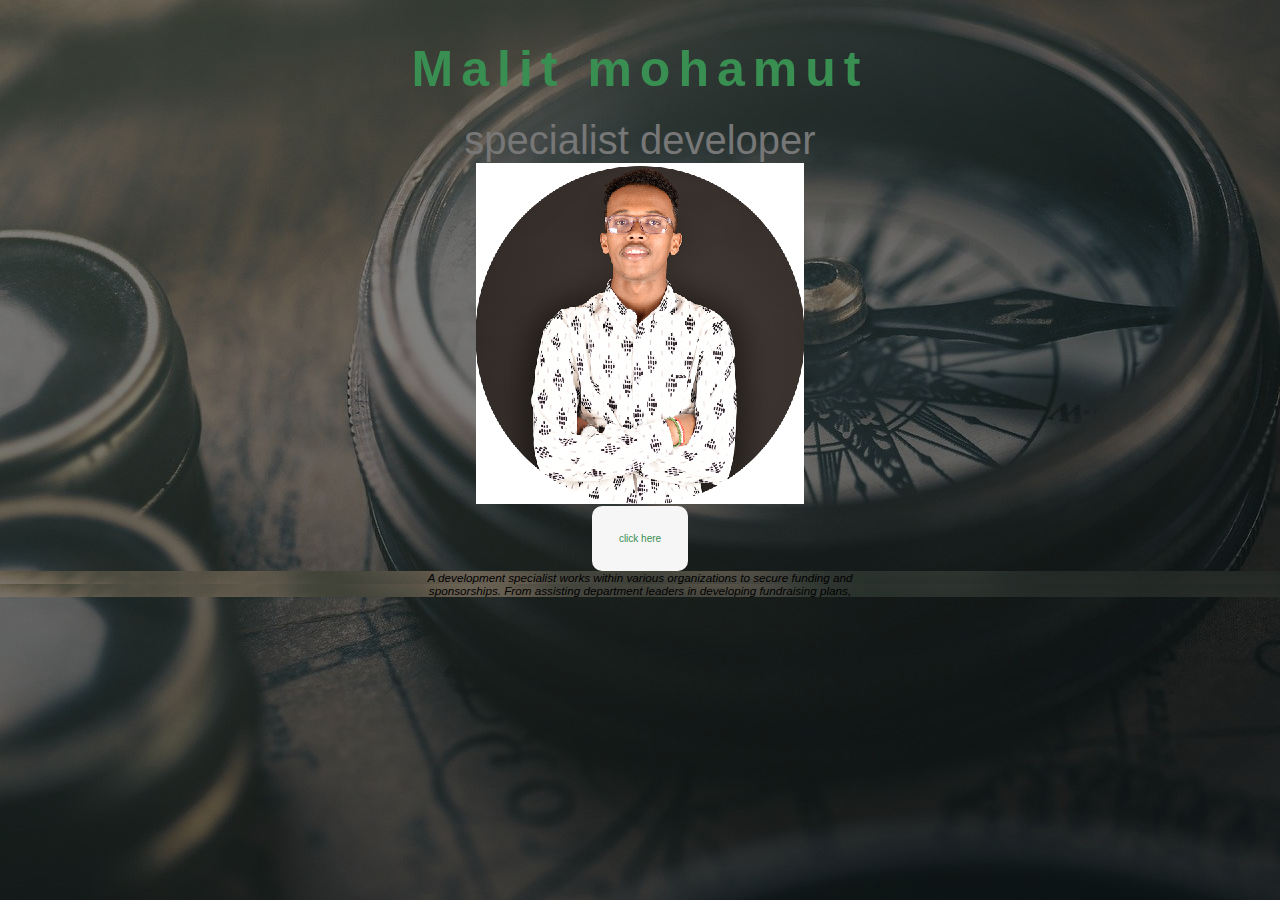
<file: index.html>
<!DOCTYPE html>
<html lang="en">
<head>
    
    <title>about me</title>
    <link rel="stylesheet" href="./style.css">
</head>
<body>
    
<div class="container">





<h1>Malit mohamut</h1>

<h2>specialist developer</h2>



<div class="image">
<img src="./tempsnip.png" alt="">

</div>



<a href="./boders.html" class="btn"> click here</a>

</div>


<h3 id="m1">A development specialist works within various organizations to secure funding and</h3>
<h3  id="m1">sponsorships. From assisting department leaders in developing fundraising plans,</h3>


    
</body>
</html>
</file>
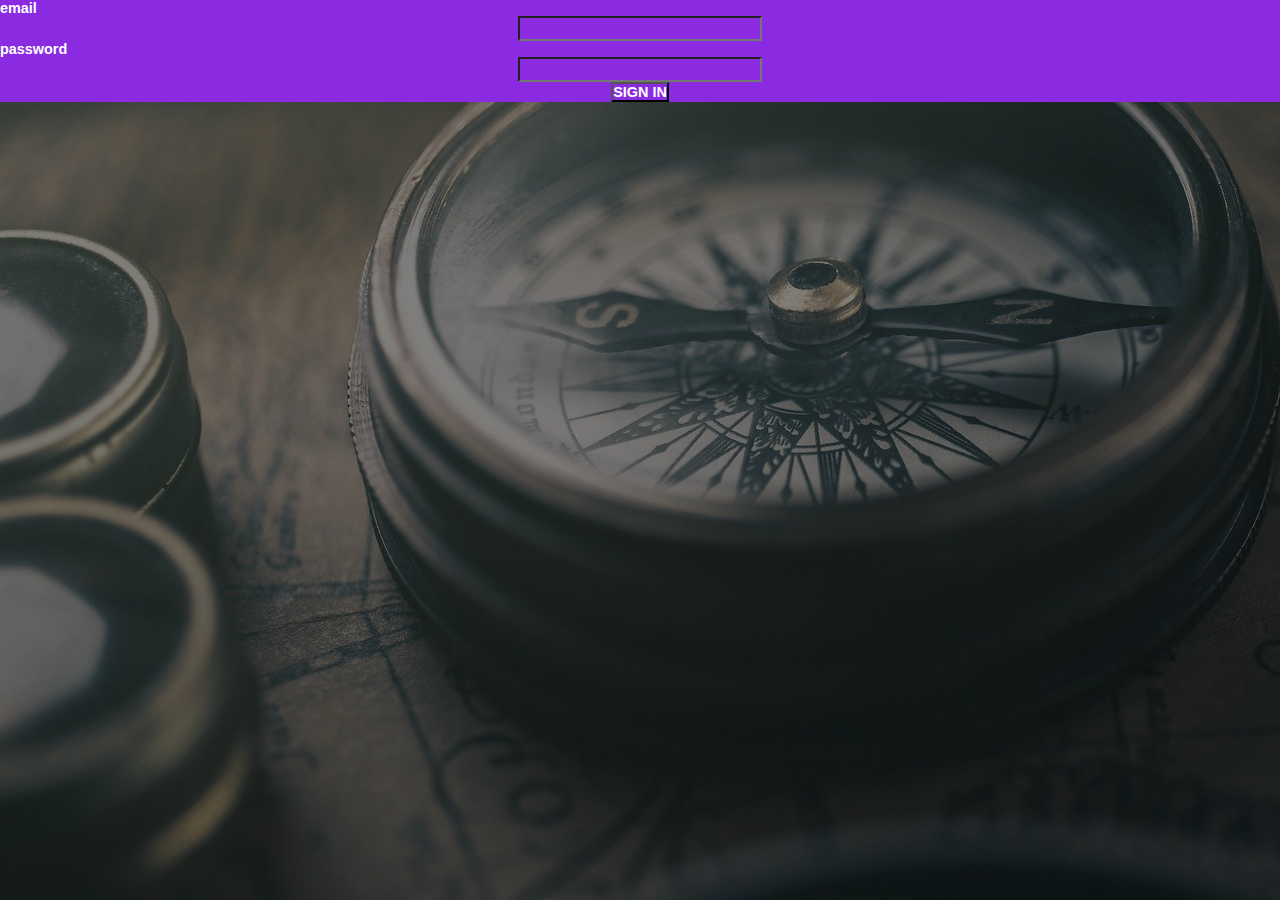
<file: boders.html>
<html lang="en">
<head>
    
    <title>test your barin
    
    </title>
    <link rel="stylesheet" href="./style.css">
</head>
<body>
    <div  id="m12" >
 <label id="m12"> email<input type="buttom" email="" id="m12"></label>


    <label id="m12" > password<input type="buttom" password="" id="m12"></label>
<button id="m12">SIGN IN</button>


</div>
</body>
</html>
</file>
<file: style.css>
*{
margin: 0;
padding: 0;
box-sizing: border-box;
}
html{

font-size: 10px;

}
body{
    background: url(./testimonials-background.png);  background-position: 0 1000px;
    font-family: sans-serif;
}
.container{
max-width: 1000px;
 margin: 0 auto;   
 padding: 0 rem;
 margin-top: 4rem;
 text-align: center;
}

h1{
    color: #398f51;
    font-size: 5rem; font-weight: 700;
    letter-spacing: 8px; margin-bottom: 2rem;
}
h2{
color: #777; font-size: 4rem; font-weight: 400;
}
.img{

margin-top: 10rem;margin-bottom: 5rem;

}

.btn{
 display: inline-block;
padding: 2.7rem; background: #f6f6f6;
text-decoration: none;
color: #398f51; border-radius: 10px;  transition: background  0.5s;
}
.btn:hover{

     background: #dadada;
}

h3 {
text-align: center;
background: url(./testimonials-background.png);
color: black;
font-weight: 500;
font-family: sans-serif;  font-style: italic;
  }


  #m12{


    background-color: blueviolet;
    color: white;
    font-size: larger;
    font-family: sans-serif;
    font-weight: 700;
    display: block;
    border-style: solid solid solid solid 5px;
    margin: 0 auto;
    padding: 0 auto;
  }
</file>
